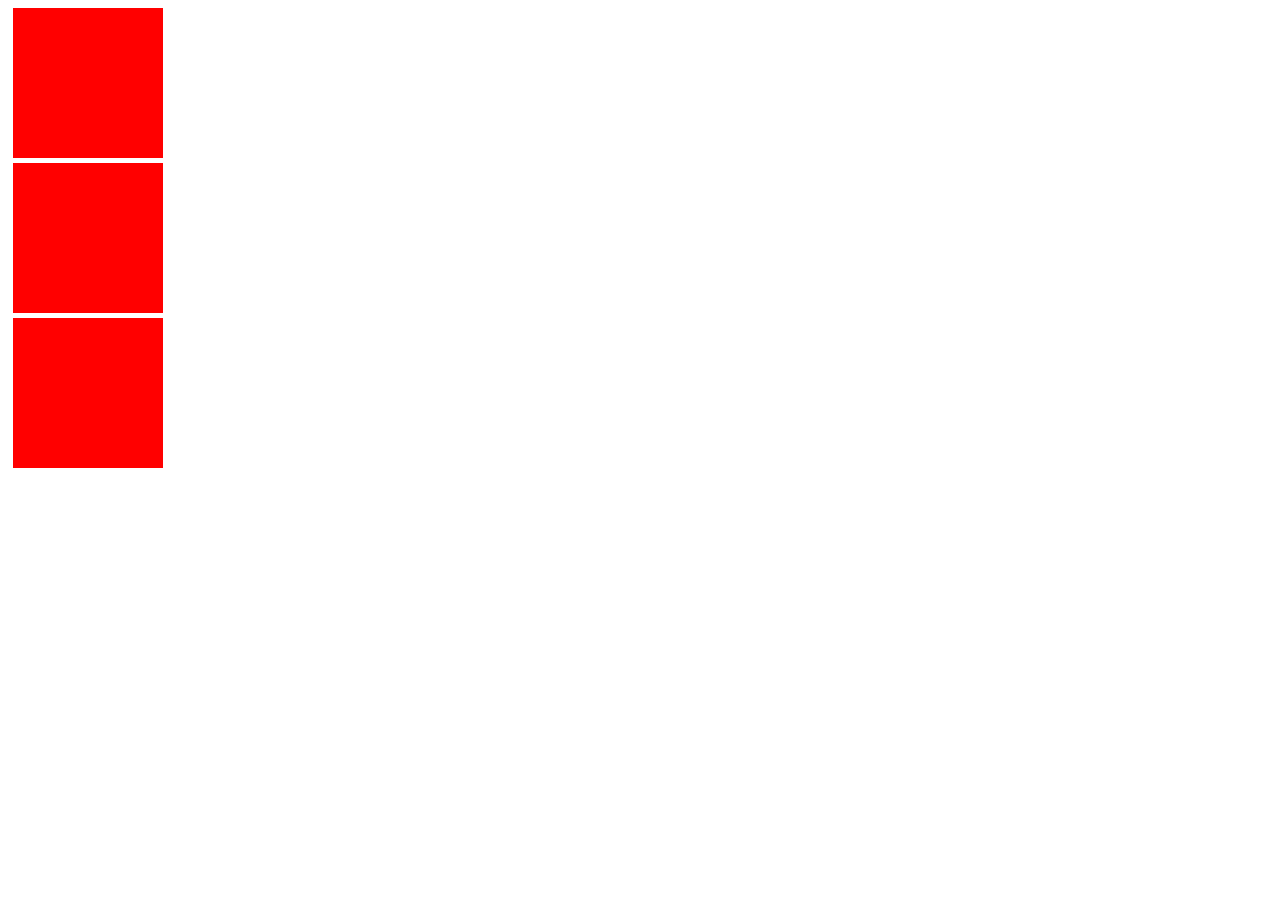
<file: Marge/index.html>
<!DOCTYPE html>
<html lang="en">
<head>
    <meta charset="UTF-8">
    <link rel="stylesheet" href="style.css">
    <meta http-equiv="X-UA-Compatible" content="IE=edge">
    <meta name="viewport" content="width=device-width, initial-scale=1.0">
    <title>Document</title>
</head>
<body>
    <div></div>
    <div></div>
    <div></div>
</body>
</html>
</file>
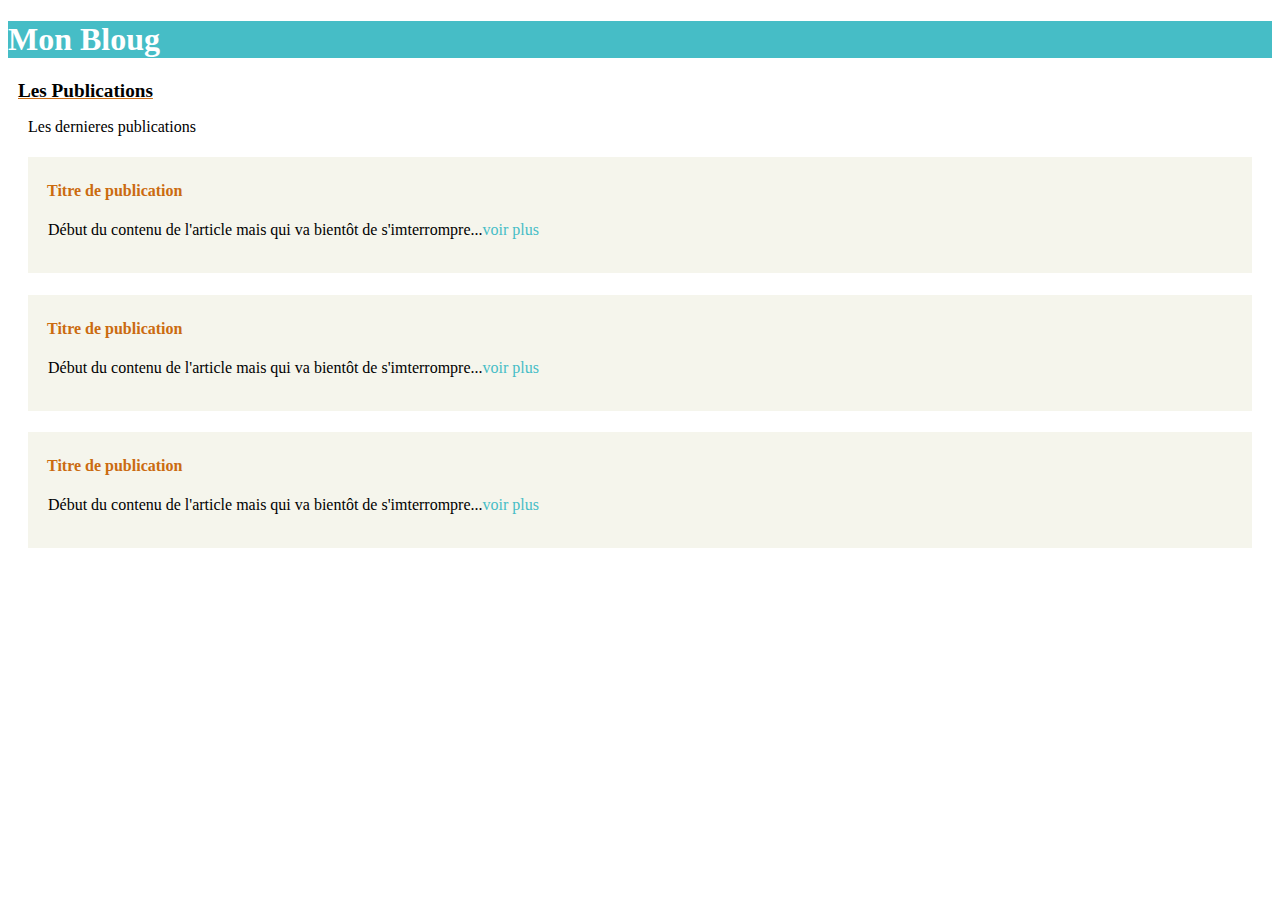
<file: MonBloug/index.html>
<!DOCTYPE html>
<html lang="en">
<head>
    <meta charset="UTF-8">
    <link rel="stylesheet" href="style.css">
    <meta http-equiv="X-UA-Compatible" content="IE=edge">
    <meta name="viewport" content="width=device-width, initial-scale=1.0">
    <title>Document</title>
</head>
<body>
    <header>
        <h1>
            Mon Bloug
        </h1>
        <h2>Les Publications</h2>
    </header>
    <section>
        <p>Les dernieres publications</p>
    </section>
    <div>
        <h4 class="espace">Titre de publication</h4>
        <p>Début du contenu de l'article mais qui va bientôt de s'imterrompre...<span>voir plus</span></p>
        <br>
    </div>
    <div>
        <h4 class="espace">Titre de publication</h4>
            <p>Début du contenu de l'article mais qui va bientôt de s'imterrompre...<span>voir plus</span></p>
            <br>
    </div>
    <div>
        <h4 class="espace">Titre de publication</h4>
            <p>Début du contenu de l'article mais qui va bientôt de s'imterrompre...<span>voir plus</span></p>
            <br>
    </div>
    </article>
    <footer>

    </footer>
</body>
</html>
</file>
<file: Marge/style.css>
div{
    background-color: red;
    width:150px;
    height: 150px;
    margin:5px;
}
</file>
<file: MonBloug/style.css>
h1{
    background-color: #46BDC6;
    color:#FFFF;
}


div{
    background-color: #F5F5EC;
    margin-left:20px;
    margin-right: 20px;

}

.espace{
    color:#CB6B10;
    padding-top: 25px;
    padding-left: 19px;
}

h2{
    font-size:1.2em;
    text-decoration: #CB6B10 underline;
    margin-left: 10px;
}

p{
margin-left:20px
}

span{
    color:#46BDC6;
}
</file>
